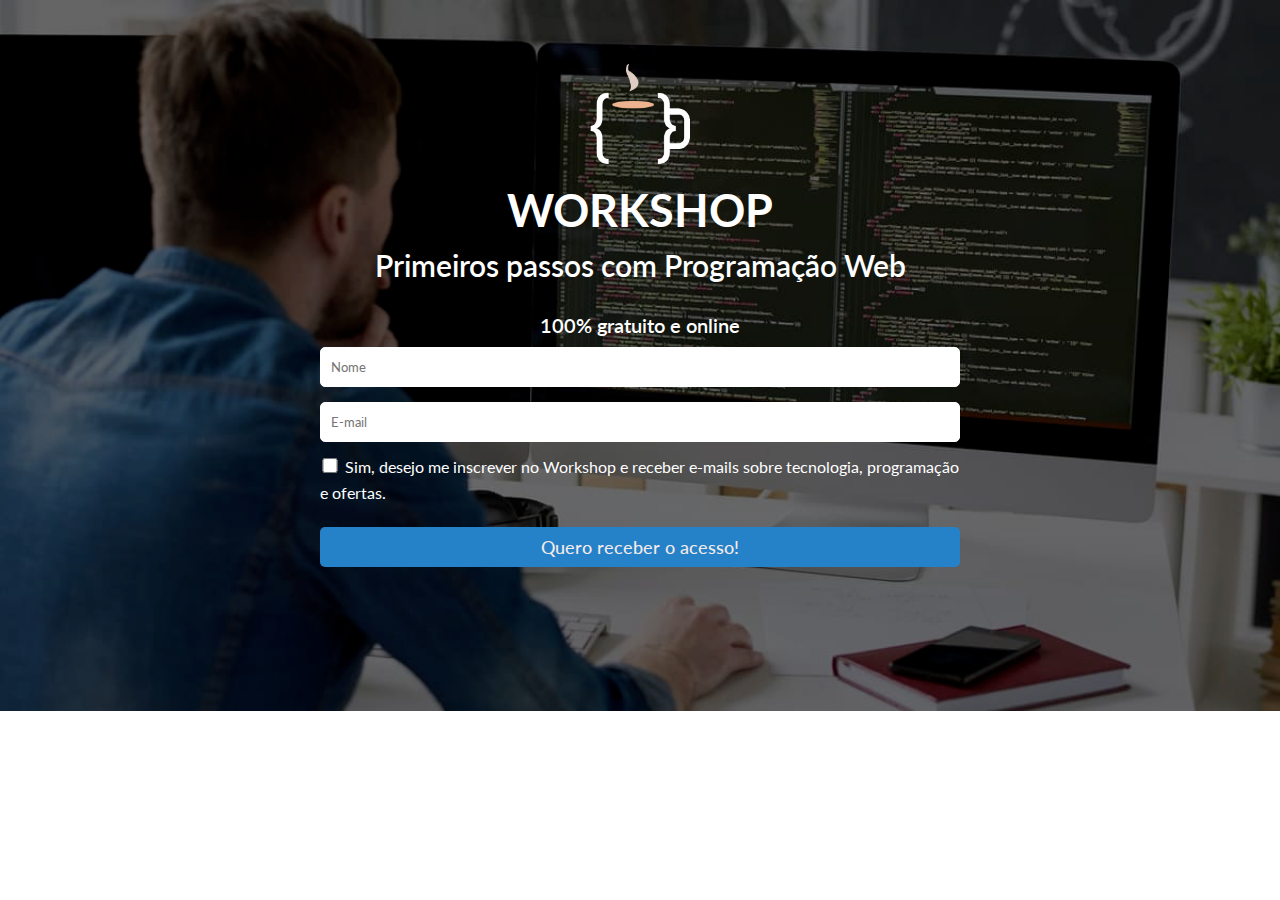
<file: index.html>
<!DOCTYPE html>
<html lang="en">
<head>
    <meta charset="UTF-8">
    <meta http-equiv="X-UA-Compatible" content="IE=edge">
    <meta name="viewport" content="width=device-width, initial-scale=1.0">
    <title>Thiago - Treinamentos</title>
    <link rel="stylesheet" href="style.css">
</head>
<body>
    <section class="content-form">
        <div class="div-logo">
            <img src="img/logo.png" alt="Logo">
        </div>
        <h1>Workshop</h1>
        <h3>Primeiros passos com Programação Web</h3>
        <h5>100% gratuito e online</h5>
        <form action="" method="get">
            <input type="text" name="nome" placeholder="Nome">
            <input type="text" name="email" placeholder="E-mail">
            <input type="checkbox" name="newsletter" id="newsletter"><label for="newsletter">Sim, desejo me inscrever no Workshop e receber e-mails sobre tecnologia, programação e ofertas.</label>
            <button>Quero receber o acesso!</button>
        </form>
    </section>
</body>
</html>
</file>
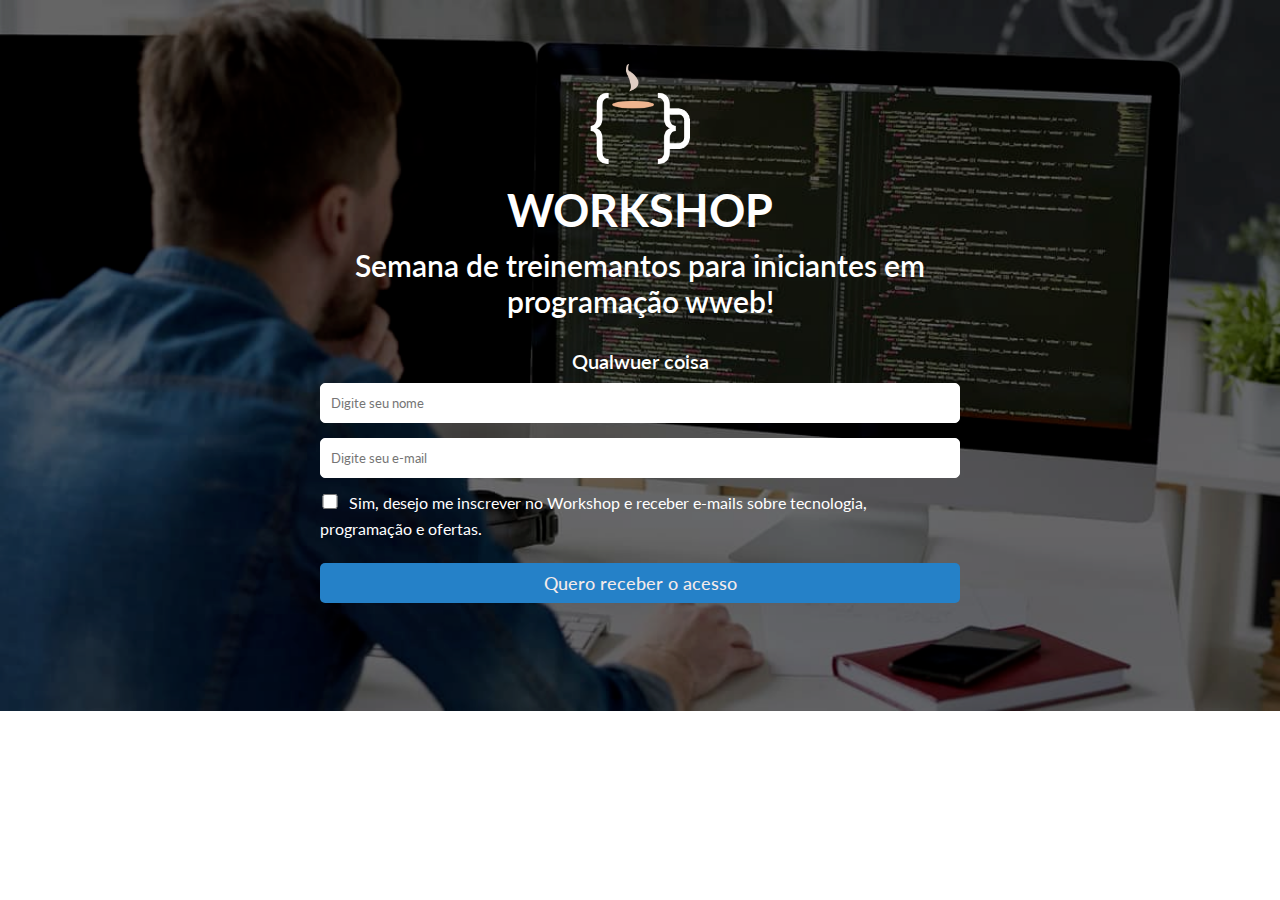
<file: for-class/index.html>
<!DOCTYPE html>
<html lang="pt-br">
<head>
    <meta charset="UTF-8">
    <meta http-equiv="X-UA-Compatible" content="IE=edge">
    <meta name="viewport" content="width=device-width, initial-scale=1.0">
    <title>Thiago - Treinamentos</title>
    <link rel="stylesheet" href="style.css">
</head>
<body>
    <section class="content-form">
        <div class="div-logo">
            <img src="img/logo.png" alt="Descrição da logo">
        </div>
        <h1>WorkShop</h1>
        <h3>Semana de treinemantos para iniciantes em programação wweb!</h3>
        <h5>Qualwuer coisa</h5>
        <form action="" method="get">
            <input type="text" name="name" placeholder="Digite seu nome" />
            <input type="text" name="email" placeholder="Digite seu e-mail" />
            <input type="checkbox" name="newsletter" id="newsletter" />
            <label for="newsletter">Sim, desejo me inscrever no Workshop e receber e-mails sobre tecnologia, programação e ofertas.</label>
            <button type="button">Quero receber o acesso</button>
        </form>
    </section>
    
</body>
</html>
</file>
<file: style.css>
@import url('https://fonts.googleapis.com/css2?family=Architects+Daughter&family=Lato:ital,wght@0,100;0,300;0,400;0,700;0,900;1,100;1,300;1,400;1,700;1,900&display=swap');
*{
    margin: 0;
    padding: 0;
    font-family: 'Lato', sans-serif;
    box-sizing: border-box;
}
body{
    background: url('img/background.png') no-repeat;
    background-size: cover;
}
.content-form{
    width: 50%;
    margin: 0 auto;
    color: #fff;
}
.div-logo{
    width: 100%;
    height: 100px;
    display: flex;
    justify-content: center;
    align-items: center;
    margin-top: 10%;
    margin-bottom: 3%;
}
.div-logo img{
    width: 100px;
    height: 100px;
}
.content-form h1{
    font-size: 45px;
    font-weight: 700;
    text-align: center;
    margin-bottom: 10px;
    text-transform: uppercase;
}
.content-form h3{
    font-size: 30px;
    font-weight: 600;
    text-align: center;
    margin-bottom: 30px;
}
.content-form h5{
    font-size: 20px;
    font-weight: 600;
    text-align: center;
    margin-bottom: 10px;
}
input[type="text"]{
    width: 100%;
    height: 40px;
    border-radius: 5px;
    border: 1px solid #fff;
    padding-left: 10px;
    margin-bottom: 15px;
}
input[type=checkbox]{
    width: 20px;
    height: 15px;
    border-radius: 5px;
    border: 1px solid #fff;
    margin-bottom: 10px;
    margin-right: 5px;
}
.content-form button{
    width: 100%;
    height: 40px;
    border-radius: 5px;
    background: rgb(37, 129, 200);
    color: rgb(243, 234, 234);
    font-size: 18px;
    font-weight: 500;
    cursor: pointer;
    border: none;
    margin-top: 25px;
    box-shadow: rgb(56, 55, 55);
}
.content-form button:hover{
    background: rgb(28, 216, 59);
}
</file>
<file: for-class/style.css>
/*Acesse o site do google fontes e pegue a importação das fontes Architects+Daughter + a Lato com todos o seus tamanhos*/
@import url('https://fonts.googleapis.com/css2?family=Lato:ital,wght@0,300;1,100;1,300&family=Raleway&display=swap');
*{
    margin: 0;
    padding: 0;
    font-family: 'Lato', sans-serif;
    box-sizing: border-box;
}
body{
    background: url('img/background.png') no-repeat;
    background-size: cover;
}
.content-form{
    width: 50%;
    margin: 0 auto;
    color: white;
}
.div-logo{
    width: 100%;
    height: 100px;
    display: flex;
    justify-content: center;
    align-items: center;
    margin-top: 10%;
    margin-bottom: 3%;
}
.div-logo img{
    width: 100px;
    height: 100px;
}
/* nas próximas 4 linhas abaixo vc deve pegar a imagem que tem a logo pela div que envolve essa imagem e colocar a largura e altura como 100px*/

.content-form h1{
    font-size: 2.8125rem;
    font-weight: 700;
    text-align: center;
    margin-bottom: 10px;
    text-transform: uppercase;
}
.content-form h3{
    font-size: 1.875rem;
    font-weight: 600;
    text-align: center;
    margin-bottom: 30px;
}
.content-form h5{
    font-size: 1.25rem;
    font-weight: 600;
    text-align: center;
    margin-bottom: 10px;
}
input[type="text"]{
    width: 100%;
    height: 40px;
    border-radius: 5px;
    border: 1px solid white;
    padding-left: 10px;
    margin-bottom: 15px;
}
input[type="checkbox"]{
    width: 20px;
    height: 15px;
    border-radius: 5px;
    border: 1px solid white;
    margin-bottom: 10px;
    margin-right: 5px;
}
.content-form button{
    width: 100%;
    height: 40px;
    border-radius: 5px;
    background: rgb(37, 129, 200);
    color: rgb(243, 234, 234);
    font-size: 1.125rem;
    font-weight: 500;
    cursor: pointer;
    margin-top: 25px;
    border: none;
    text-align: center;
    box-shadow: rgb(56, 55, 55);
}
.content-form button:hover{
    background: rgb(28, 216, 59);
}
</file>
